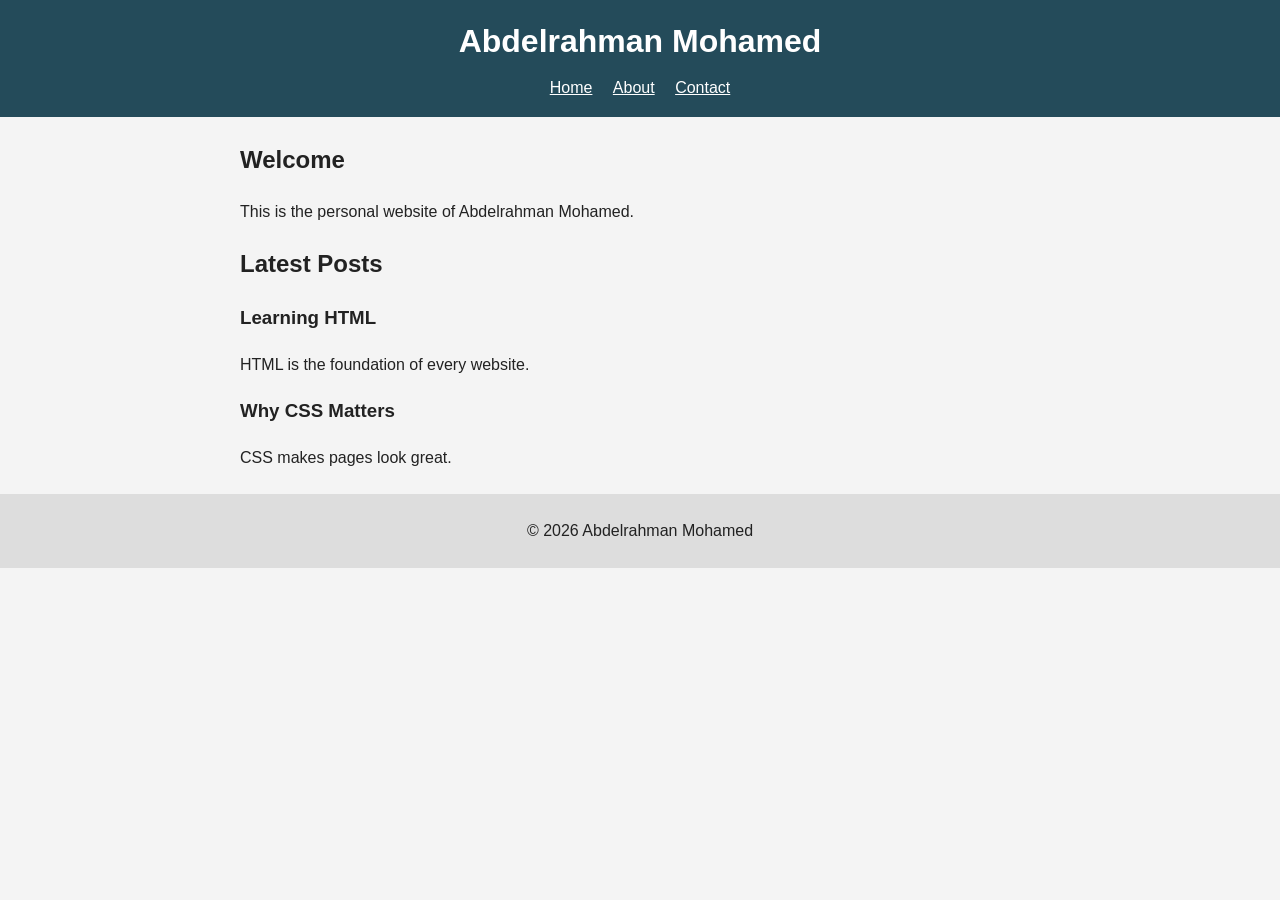
<file: index.html>
<!DOCTYPE html>
<html lang="en">
<head>
    <meta charset="UTF-8">
    <meta name="viewport" content="width=device-width, initial-scale=1.0">
    <title>Abdelrahman Mohamed | Home</title>
    <link rel="stylesheet" href="css/Stylesheet.css">
</head>
<body>
    <header>
        <h1>Abdelrahman Mohamed</h1>
        <nav>
            <a href="index.html">Home</a>
            <a href="about.html">About</a>
            <a href="contact.html">Contact</a>
        </nav>
    </header>
    <main>
        <section>
            <h2>Welcome</h2>
            <p>This is the personal website of Abdelrahman Mohamed.</p>
            <h2>Latest Posts</h2>
            <article>
                <h3>Learning HTML</h3>
                <p>HTML is the foundation of every website.</p>
            </article>

            <article>
                <h3>Why CSS Matters</h3>
                <P>CSS makes pages look great.</P>
            </article>

        </section>
    </main>
    <footer>
        <p>&copy; 2026 Abdelrahman Mohamed</p>
    </footer>
</body>
</html>
</file>
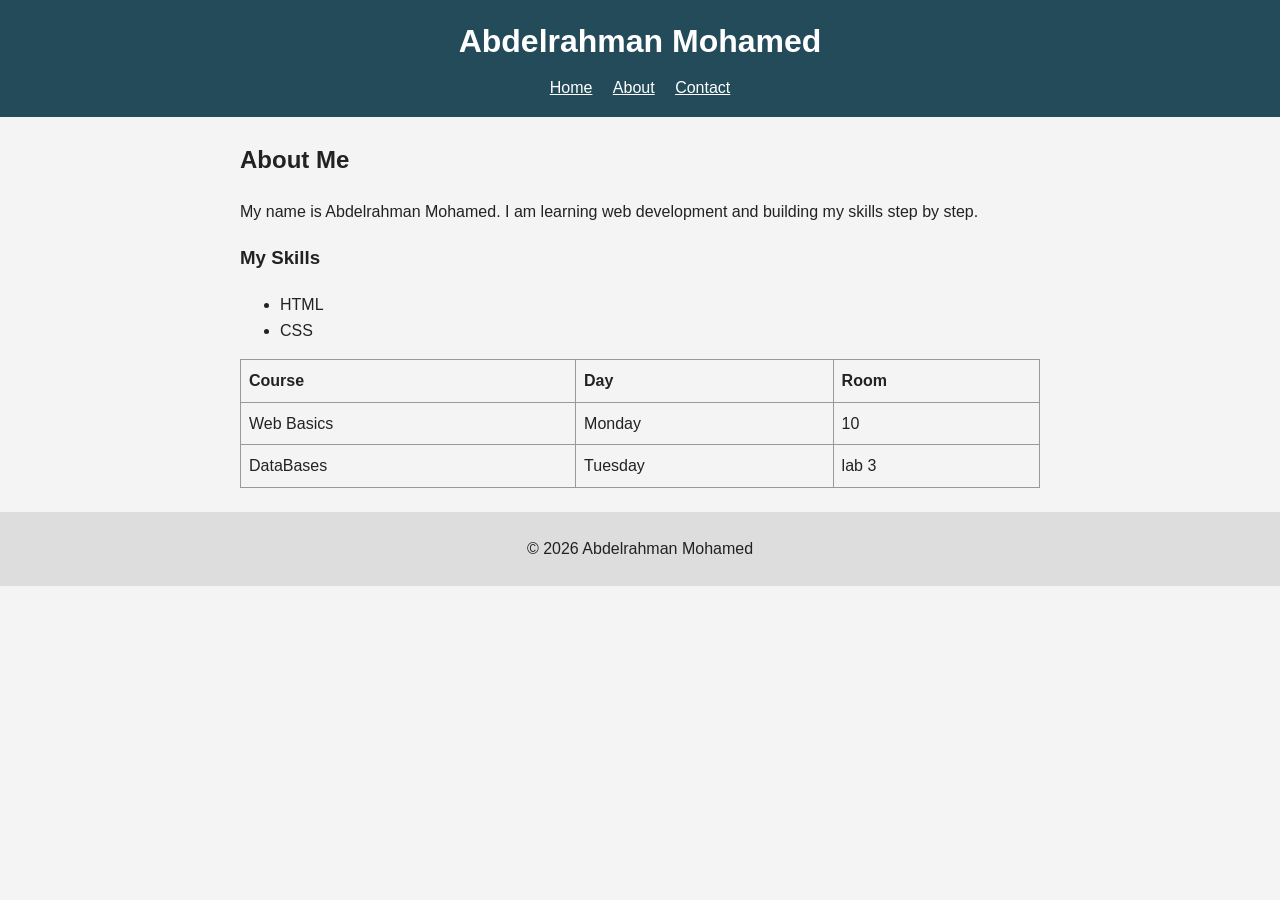
<file: about.html>
<!DOCTYPE html>
<html lang="en">
<head>
    <meta charset="UTF-8">
    <meta name="viewport" content="width=device-width, initial-scale=1.0">
    <title>Abdelrahman Mohamed | About</title>
    <link rel="stylesheet" href="css/Stylesheet.css">
</head>
<body>
    <header>
        <h1>Abdelrahman Mohamed</h1>
        <nav>
            <a href="index.html">Home</a>
            <a href="about.html">About</a>
            <a href="contact.html">Contact</a>
        </nav>
    </header>
    <main>
    <h2>About Me</h2>
    <p>My name is Abdelrahman Mohamed. I am learning web development and building my skills step by step.</p>
      <h3>My Skills</h3>
      <ul>
        <li>HTML</li>
        <li>CSS</li>
      </ul>
      <table> 
        <thead> 
            <tr>
                <th>Course</th><th>Day</th><th>Room</th>
            </tr>
        </thead>
        <tbody>
            <tr>
                <td>Web Basics</td> <td>Monday</td><td>10</td>
            </tr>
            <tr>
                <td>DataBases</td><td>Tuesday</td><td>lab 3</td>
            </tr>
        </tbody>
      </table>
    </main>
    <footer>
        <p>&copy; 2026 Abdelrahman Mohamed</p>
    </footer>
</body>
</html>
</file>
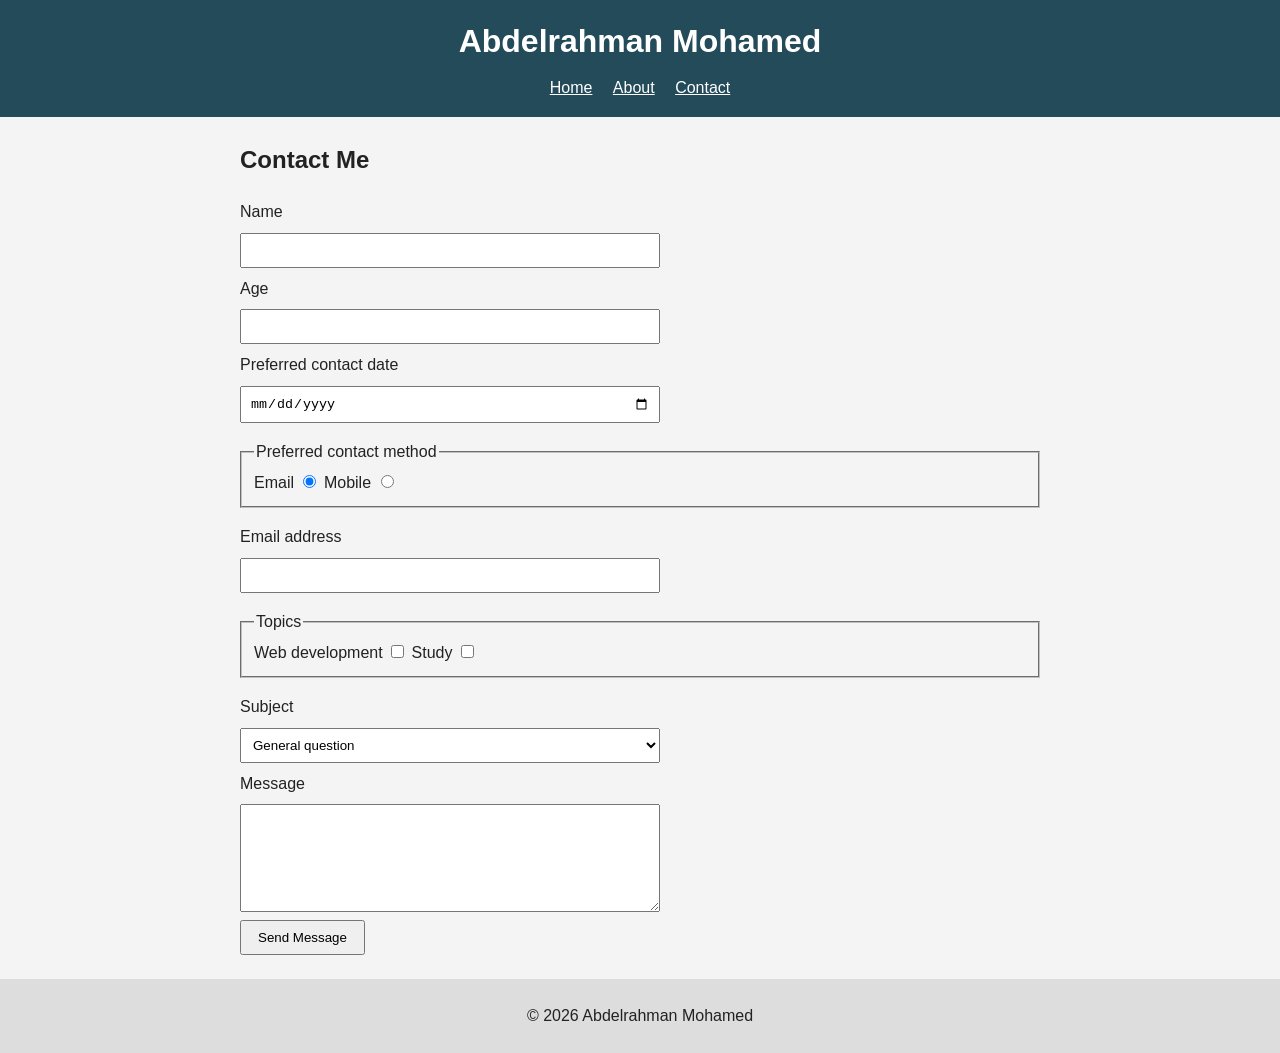
<file: contact.html>
<!DOCTYPE html>
<html lang="en">
<head>
    <meta charset="UTF-8">
    <meta name="viewport" content="width=device-width, initial-scale=1.0">
    <title>Abdelrahman Mohamed | Contact</title>
    <link rel="stylesheet" href="css/Stylesheet.css">
</head>
<body>
    <header>
        <h1>Abdelrahman Mohamed</h1>
        <nav>
            <a href="index.html">Home</a>
            <a href="about.html">About</a>
            <a href="contact.html">Contact</a>
        </nav>
    </header>
    <main>
        <h2>Contact Me</h2>
        <form action="#" method="post">
            <label for="name">Name</label>
            <input type="text" id="name" name="name" required>

            <label for="age">Age</label>
            <input type="number" id="age" name="age" min="1" max="120">

            <label for="date">Preferred contact date</label>
            <input type="date" id="date" name="date">

            <fieldset>
                <legend>Preferred contact method</legend>
                <label for="contact-email">Email</label>
                <input type="radio" id="contact-email" name="contact-method" value="email" checked>
                <label for="contact-phone">Mobile</label>
                <input type="radio" id="contact-phone" name="contact-method" value="mobile">
            </fieldset>

            <div id="email-field">
                <label for="email">Email address</label>
                <input type="email" id="email" name="email">
            </div>

            <div id="mobile-field">
                <label for="mobile">Mobile number</label>
                <input type="tel" id="mobile" name="mobile" autocomplete="tel">
            </div>

            <fieldset>
                <legend>Topics</legend>
                <label for="topic-web">Web development</label>
                <input type="checkbox" id="topic-web" name="topics" value="web-development">
                <label for="topic-study">Study</label>
                <input type="checkbox" id="topic-study" name="topics" value="study">
            </fieldset>

            <label for="subject">Subject</label>
            <select id="subject" name="subject">
                <option value="general">General question</option>
                <option value="project">Project discussion</option>
                <option value="other">Other</option>
            </select>

            <label for="message">Message</label>
            <textarea id="message" name="message" rows="6" required></textarea>

            <button type="submit">Send Message</button>
        </form>
    </main>
    <footer>
        <p>&copy; 2026 Abdelrahman Mohamed</p>
    </footer>
</body>
</html>
</file>
<file: css/Stylesheet.css>
body {
    margin: 0;
    background-color: #f4f4f4;
    color: #222;
    font-family: Arial, sans-serif;
    line-height: 1.6;
}

header {
    padding: 16px;
    background-color: #244b5a;
    color: white;
    text-align: center;
}

header h1 {
    margin: 0 0 8px;
}

nav a {
    margin: 0 8px;
    color: white;
}

main {
    max-width: 800px;
    margin: 24px auto;
    padding: 0 16px;
}

table {
    width: 100%;
    border-collapse: collapse;
}

th,
td {
    padding: 8px;
    border: 1px solid #999;
    text-align: left;
}

form label,
form input,
form select,
form textarea {
    display: block;
    margin-bottom: 8px;
}

form input,
form select,
form textarea {
    box-sizing: border-box;
    width: 100%;
    max-width: 420px;
    padding: 8px;
}

form fieldset label,
form fieldset input {
    display: inline;
    width: auto;
}

form fieldset {
    margin: 16px 0;
}

form button {
    padding: 8px 16px;
}

#email-field,
#mobile-field {
    display: none;
}

form:has(#contact-email:checked) #email-field,
form:has(#contact-phone:checked) #mobile-field {
    display: block;
}

footer {
    padding: 8px 16px;
    background-color: #ddd;
    text-align: center;
}
</file>
